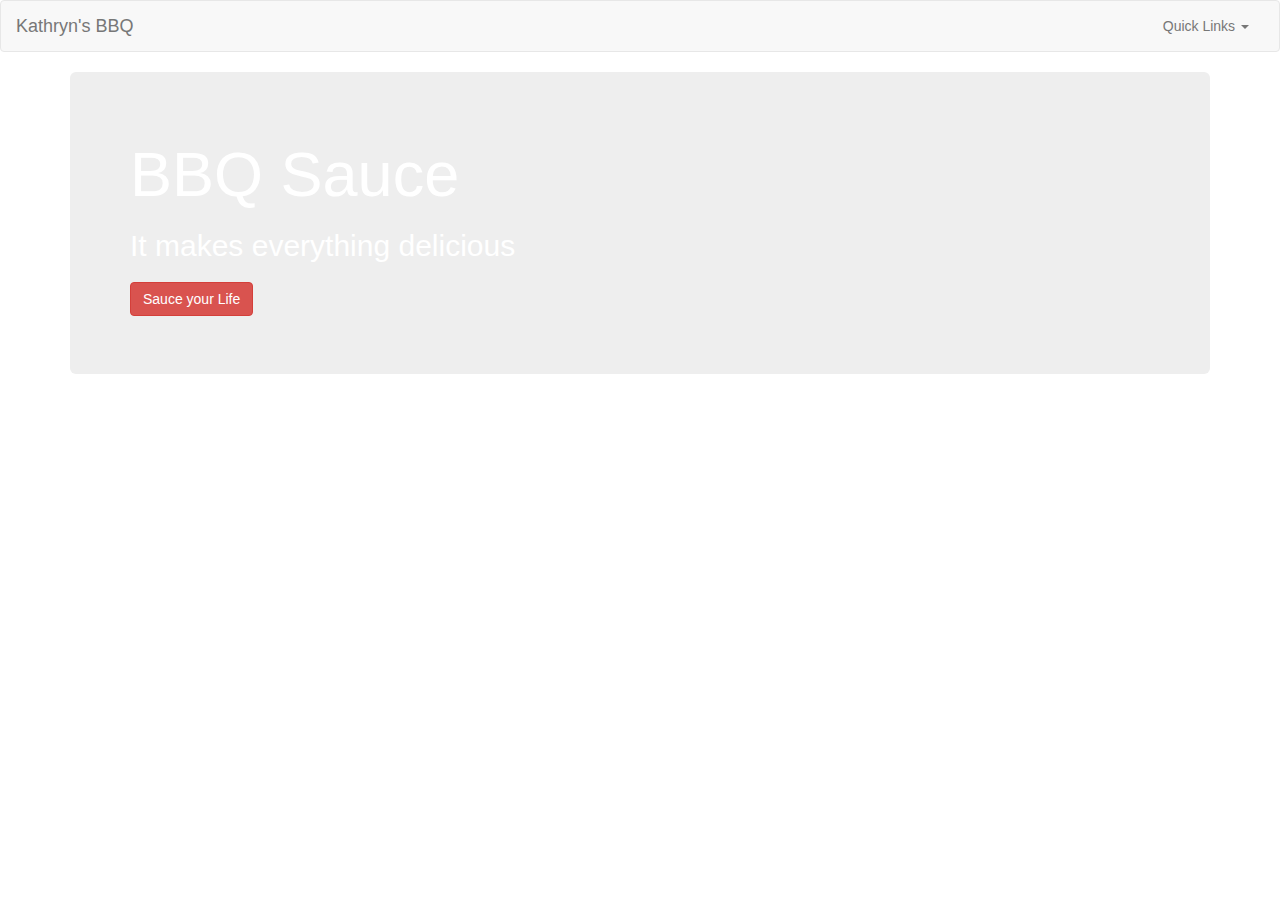
<file: index.html>
<!DOCTYPE html>
<html>
<head>
  <title>BBQ Sauce</title>
  <meta charset="UTF-8">

  <link rel="stylesheet" href="http://maxcdn.bootstrapcdn.com/bootstrap/3.2.0/css/bootstrap.min.css">

 <link rel="stylesheet" href="myownstuff">
 <color: style= color:white>


  <script src="http://ajax.googleapis.com/ajax/libs/jquery/1.11.1/jquery.min.js"></script>
  <script src="http://maxcdn.bootstrapcdn.com/bootstrap/3.2.0/js/bootstrap.min.js"></script>
</head>
<nav class="navbar navbar-default">
  <div class="container-fluid">
    <!-- Brand and toggle get grouped for better mobile display -->
    <div class="navbar-header">
      <button type="button" class="navbar-toggle collapsed" data-toggle="collapse" data-target="#bs-example-navbar-collapse-1">
        <span class="sr-only">Toggle navigation</span>
        <span class="icon-bar"></span>
        <span class="icon-bar"></span>
        <span class="icon-bar"></span>
      </button>
      <a class="navbar-brand" href="#"> Kathryn's BBQ</a>
    </div>

    <!-- Collect the nav links, forms, and other content for toggling -->
    <div class="collapse navbar-collapse" id="bs-example-navbar-collapse-1">
      <ul class="nav navbar-nav navbar-right">
        <li class="dropdown">
          <a href="#" class="dropdown-toggle" data-toggle="dropdown" role="button" aria-expanded="false">Quick Links <span class="caret"></span></a>
          <ul class="dropdown-menu" role="menu">
            <li><a href="BBQ Sauce 1.html">Eastern Carolina BBQ</a></li>
            <li><a href="BBQ Sauce 2.html">Lexington/Western Carolina BBQ</a></li>
            <li><a href="Contact Form.html">Contact Us</a></li>
          </ul>
        </li>
      </ul>
    </div><!-- /.navbar-collapse -->
  </div><!-- /.container-fluid -->
</nav>
<body>
  <div class="container">
    <div class="jumbotron">
      <h1>BBQ Sauce</h1>
      <h2>It makes everything delicious</h2>
      <h3><a href="#" class="btn btn-danger">Sauce your Life</a></h3>
    </div>
    <div class="row">
      <div class="col-sm-4">
        <h4>East Carolina.</h4>
        <p>It's all bout the Vinegar, bout the Vinegar, no Suugaaarrrrrr...</p>
      </div>
      <div class="col-sm-4">
        <h4>Lexington and Western Carolina.</h4>
        <p>The best kind.  Boom. (drop the mic).</p>
      </div>
      <div class="col-sm-4">
        <h4>SC Mustard.</h4>
        <p>Tastes like dirt. Avoid at all costs.</p>
      </div>
    </div>
  </div>
</body>
</html>
</file>
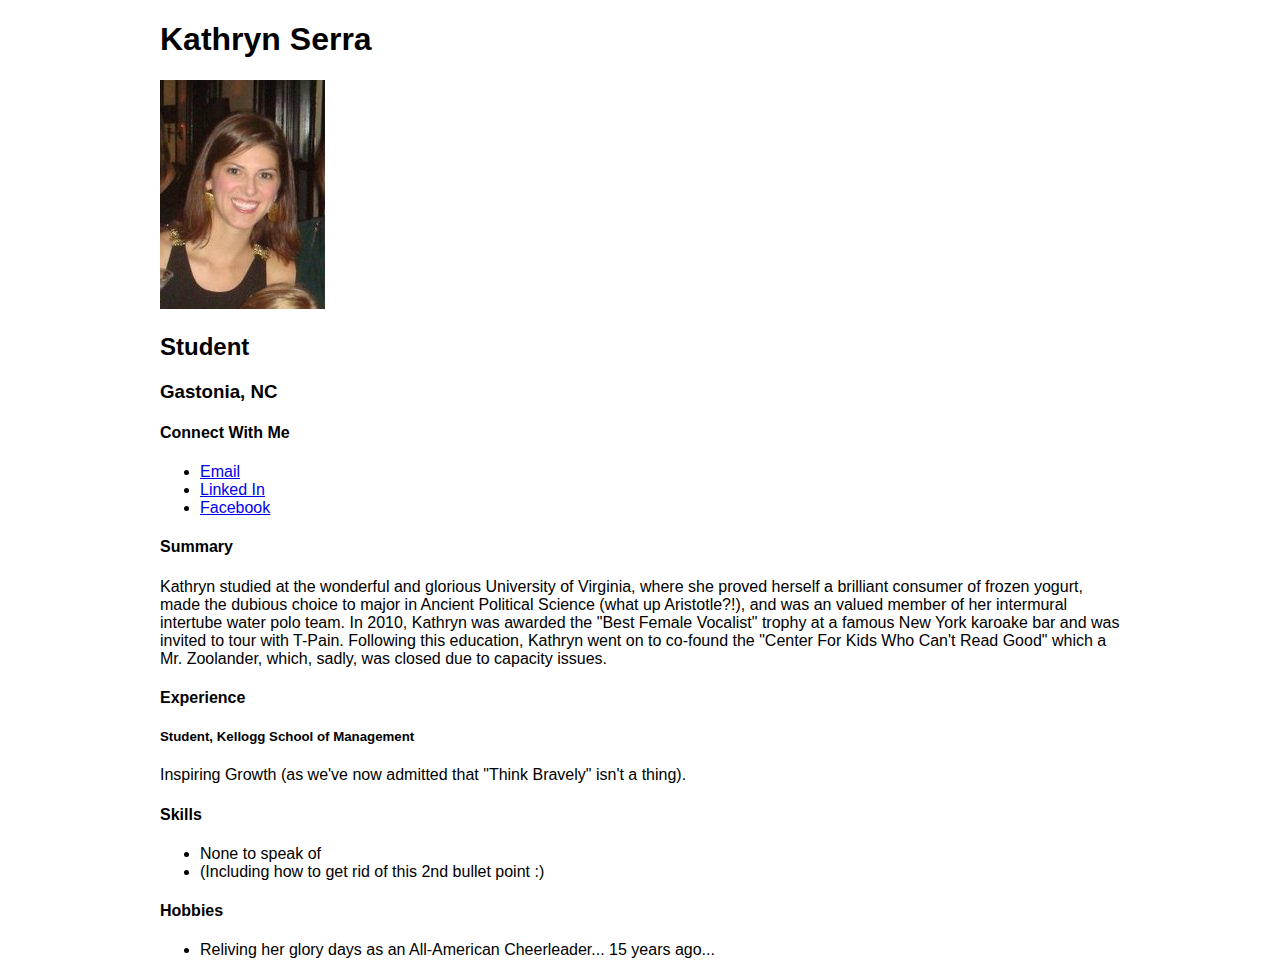
<file: about me.html>
<!DOCTYPE html>
<html>
<head>
  <title>Kathryn Serra, Student</title>
  <meta charset="UTF-8">
  <link rel="stylesheet" type="text/css" href="style.css">
</head>
<body>
  <div id="wrapper">
    <h1>Kathryn Serra</h1>
    <p>
      <img src="linked in photo.jpg">
    </p>
    <h2>Student</h2>
    <h3>Gastonia, NC</h3>
    <section>
      <h4>Connect With Me</h4>
      <ul>
        <li><a href="mailto:kserra2015@kellogg.northwestern.edu">Email</a></li>
        <li><a href="www.linkedin.com/in/kserra/">Linked In</a></li>
        <li><a href="http://facebook.com/kathrynserra">Facebook</a></li>
      </ul>
    </section>
    <section>
      <h4>Summary</h4>
      <p>
        Kathryn studied at the wonderful and glorious University of Virginia, where she proved herself a brilliant consumer of frozen yogurt, made the dubious choice to major in Ancient Political Science (what up Aristotle?!), and was an valued member of her intermural intertube water polo team.  In 2010, Kathryn was awarded the "Best Female Vocalist" trophy at a famous New York karoake bar and was invited to tour with T-Pain.  Following this education, Kathryn went on to co-found the "Center For Kids Who Can't Read Good" which a Mr. Zoolander, which, sadly, was closed due to capacity issues.  
      </p>
    </section>
    <section>
      <h4>Experience</h4>
      <section>
        <h5>Student, Kellogg School of Management</h5>
        <p>Inspiring Growth (as we've now admitted that "Think Bravely" isn't a thing).</p>
      </section>
    <section>
      <h4>Skills</h4>
      <ul>
        <li>None to speak of</li>
        <li> (Including how to get rid of this 2nd bullet point :)</li>
      </ul>
    </section>
    <section>
      <h4>Hobbies</h4>
      <ul>
        <li>Reliving her glory days as an All-American Cheerleader... 15 years ago... </li>
      </ul>
    </section>
  </div>
</body>
</html>
</file>
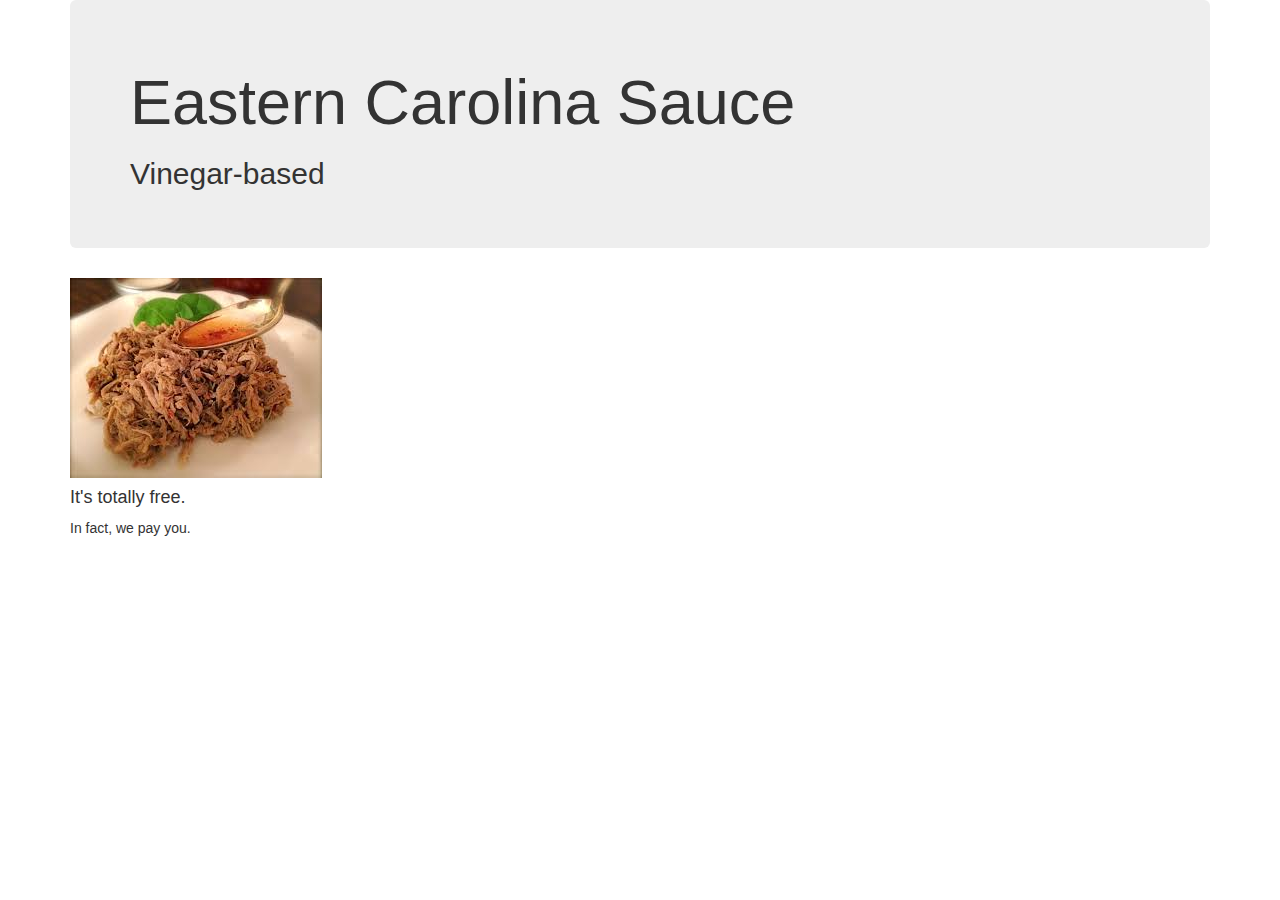
<file: BBQ Sauce 1.html>
<!DOCTYPE html>
<html>
<head>
  <title>East Carolina</title>
  <meta charset="UTF-8">
  <link rel="stylesheet" href="http://maxcdn.bootstrapcdn.com/bootstrap/3.2.0/css/bootstrap.min.css">
  <script src="http://ajax.googleapis.com/ajax/libs/jquery/1.11.1/jquery.min.js"></script>
  <script src="http://maxcdn.bootstrapcdn.com/bootstrap/3.2.0/js/bootstrap.min.js"></script>
</head>
<body>
  <div class="container">
    <div class="jumbotron">
      <h1>Eastern Carolina Sauce</h1>
      <h2>Vinegar-based</h2>
    </div>
    <div class="row">
      <div class="col-lg-12">
      <img src="East Carolina.jpg">
        
        <h4>It's totally free.</h4>
        <p>In fact, we pay you.</p>
      </div>
    </div>
  </div>
</body>
</html>
</file>
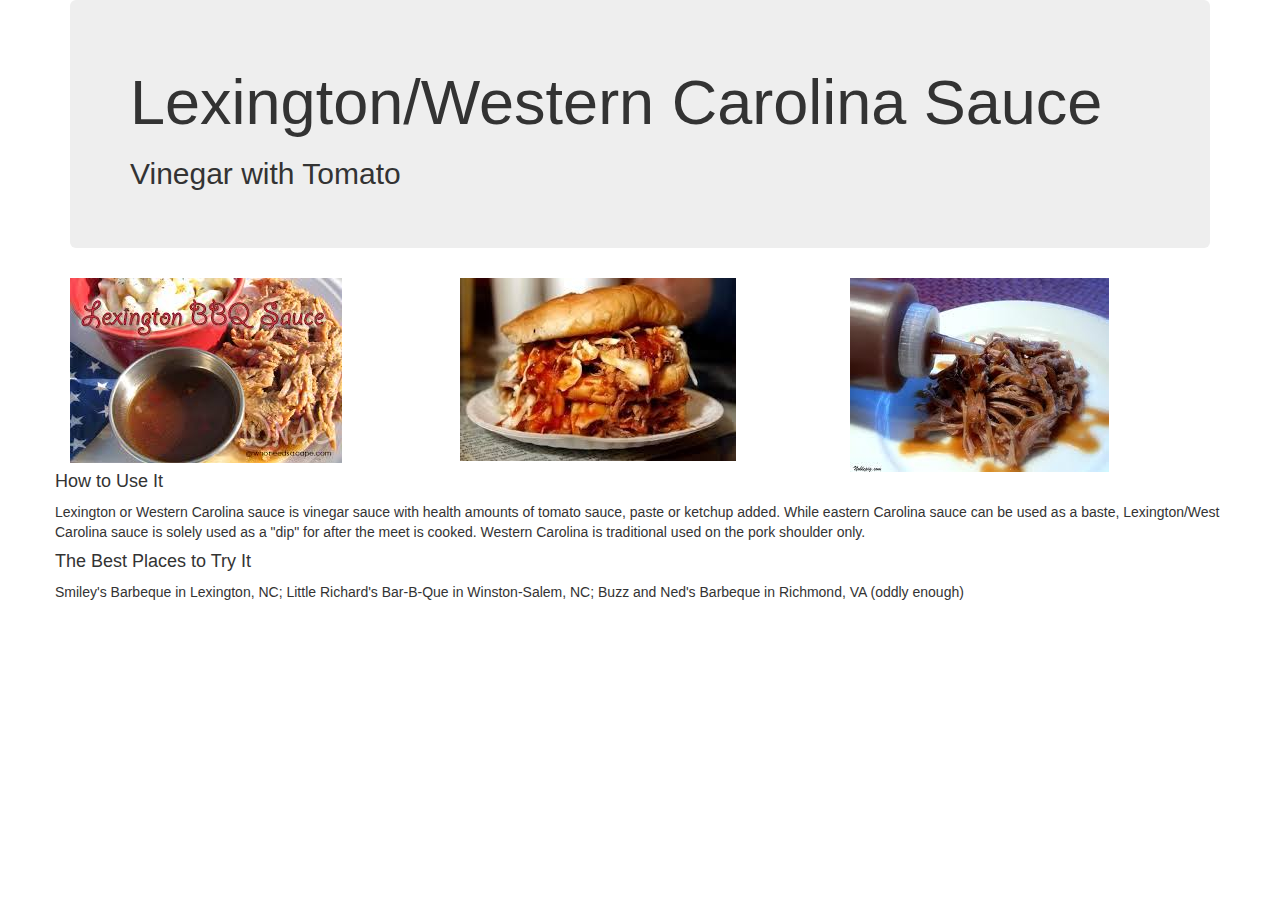
<file: BBQ Sauce 2.html>
<!DOCTYPE html>
<html>
<head>
  <title>Lexington/Western Carolina</title>
  <meta charset="UTF-8">
  <link rel="stylesheet" href="http://maxcdn.bootstrapcdn.com/bootstrap/3.2.0/css/bootstrap.min.css">
  <script src="http://ajax.googleapis.com/ajax/libs/jquery/1.11.1/jquery.min.js"></script>
  <script src="http://maxcdn.bootstrapcdn.com/bootstrap/3.2.0/js/bootstrap.min.js"></script>
</head>
<body>
  <div class="container">
    <div class="jumbotron">
      <h1>Lexington/Western Carolina Sauce</h1>
      <h2>Vinegar with Tomato</h2>
    </div>
    <div class="row">
      <div class="col-sm-4">
        <img src="West Carolina2.jpg">
      </div>
      <div class="col-sm-4">
        <img src="West Carolina3.jpg">
        </div>
      <div class="col-sm-4">
      <img src="West Carolina.jpg">
      </div>


      <section>
      <h4>How to Use It</h4>
      <p>
        Lexington or Western Carolina sauce is vinegar sauce with health amounts of tomato sauce, paste or ketchup added.  While eastern Carolina sauce can be used as a baste, Lexington/West Carolina sauce is solely used as a "dip" for after the meet is cooked.  Western Carolina is traditional used on the pork shoulder only.
      </p>
    </section>
    <section>
      <h4>The Best Places to Try It</h4>
      <p>
        Smiley's Barbeque in Lexington, NC; Little Richard's Bar-B-Que in Winston-Salem, NC; Buzz and Ned's Barbeque in Richmond, VA (oddly enough)
      </p>
    </section>
        
  </div>
</body>
</html>
</file>
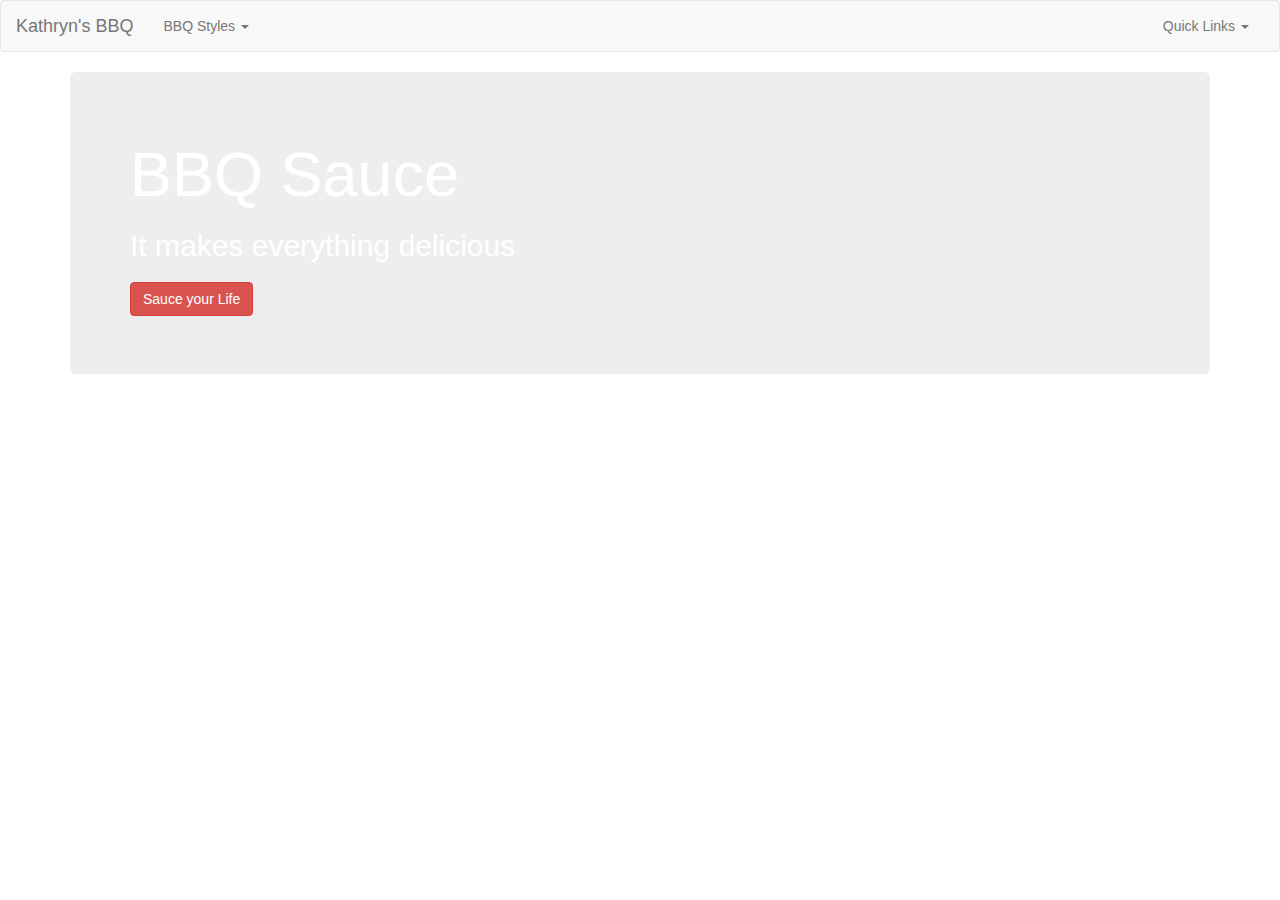
<file: BBQ Sauce.html>
<!DOCTYPE html>
<html>
<head>
  <title>BBQ Sauce</title>
  <meta charset="UTF-8">

  <link rel="stylesheet" href="http://maxcdn.bootstrapcdn.com/bootstrap/3.2.0/css/bootstrap.min.css">

 <link rel="stylesheet" href="myownstuff">
 <color: style= color:white>


  <script src="http://ajax.googleapis.com/ajax/libs/jquery/1.11.1/jquery.min.js"></script>
  <script src="http://maxcdn.bootstrapcdn.com/bootstrap/3.2.0/js/bootstrap.min.js"></script>
</head>
<nav class="navbar navbar-default">
  <div class="container-fluid">
    <!-- Brand and toggle get grouped for better mobile display -->
    <div class="navbar-header">
      <button type="button" class="navbar-toggle collapsed" data-toggle="collapse" data-target="#bs-example-navbar-collapse-1">
        <span class="sr-only">Toggle navigation</span>
        <span class="icon-bar"></span>
        <span class="icon-bar"></span>
        <span class="icon-bar"></span>
      </button>
      <a class="navbar-brand" href="#"> Kathryn's BBQ</a>
    </div>

    <!-- Collect the nav links, forms, and other content for toggling -->
    <div class="collapse navbar-collapse" id="bs-example-navbar-collapse-1">
      <ul class="nav navbar-nav">
        <li class="dropdown">
          <a href="#" class="dropdown-toggle" data-toggle="dropdown" role="button" aria-expanded="false">BBQ Styles <span class="caret"></span></a>
          <ul class="dropdown-menu" role="menu">
            <li><a href="#">Tomato</a></li>
            <li><a href="#">Vinegar</a></li>
            <li><a href="#">Mustard</a></li>
            <li class="divider"></li>
            <li><a href="#">Top BBQ Joints</a></li>
            <li class="divider"></li>
            <li><a href="#">Brush up on your BBQ history</a></li>
          </ul>
        </li>
      </ul>
      <ul class="nav navbar-nav navbar-right">
        <li class="dropdown">
          <a href="#" class="dropdown-toggle" data-toggle="dropdown" role="button" aria-expanded="false">Quick Links <span class="caret"></span></a>
          <ul class="dropdown-menu" role="menu">
            <li><a href="#">Make a Purchase Online</a></li>
            <li><a href="#">Find us In Stores</a></li>
            <li><a href="#">Contact Us</a></li>
            <li class="divider"></li>
            <li><a href="#">Find Us In Stores</a></li>
          </ul>
        </li>
      </ul>
    </div><!-- /.navbar-collapse -->
  </div><!-- /.container-fluid -->
</nav>
<body>
  <div class="container">
    <div class="jumbotron">
      <h1>BBQ Sauce</h1>
      <h2>It makes everything delicious</h2>
      <h3><a href="#" class="btn btn-danger">Sauce your Life</a></h3>
    </div>
    <div class="row">
      <div class="col-sm-4">
        <h4>East Carolina.</h4>
        <p>It's all bout the Vinegar, bout the Vinegar, no Suugaaarrrrrr...</p>
      </div>
      <div class="col-sm-4">
        <h4>Lexington and Western Carolina.</h4>
        <p>The best kind.  Boom. (drop the mic).</p>
      </div>
      <div class="col-sm-4">
        <h4>SC Mustard.</h4>
        <p>Tastes like dirt. Avoid at all costs.</p>
      </div>
    </div>
  </div>
</body>
</html>
</file>
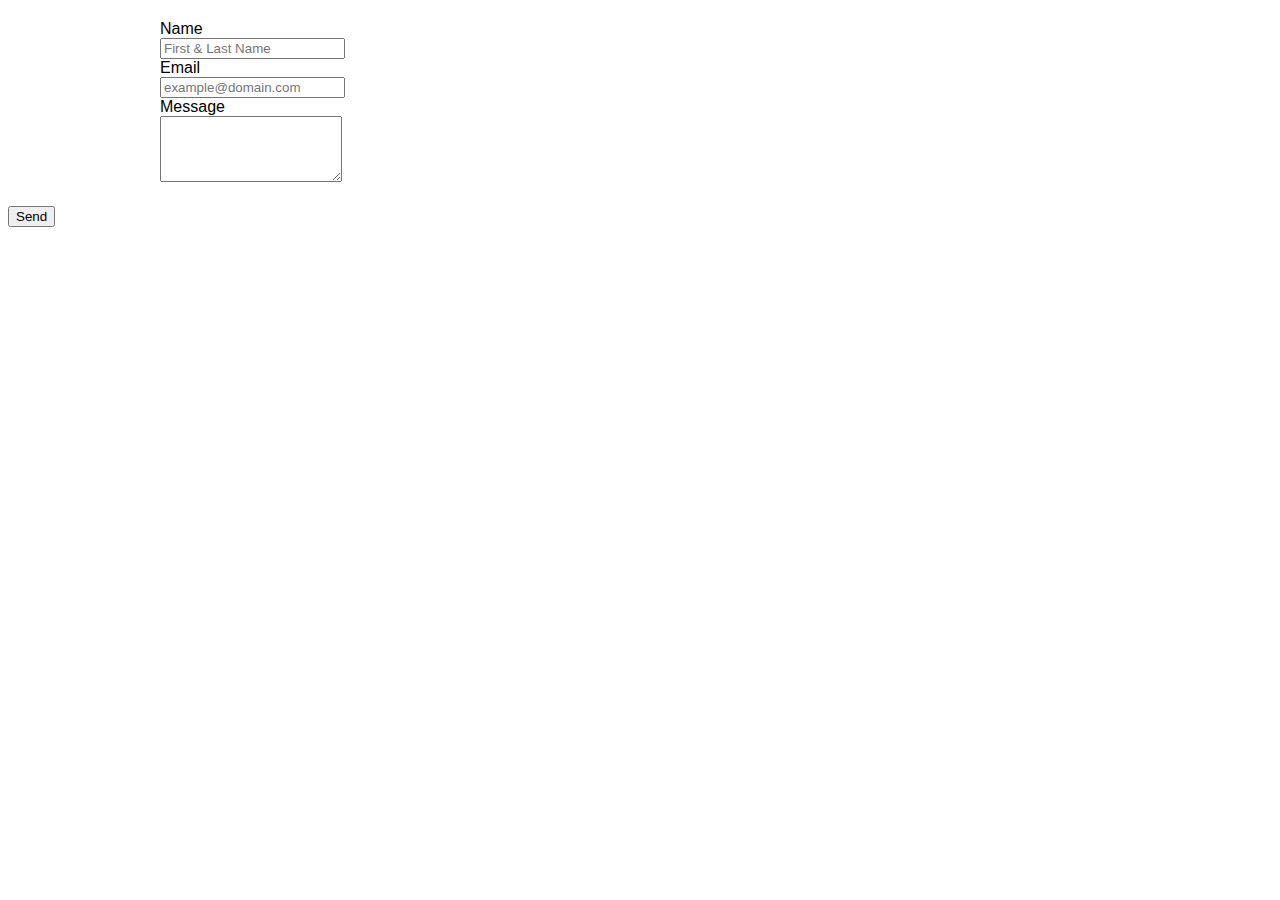
<file: Contact Form.html>
<!DOCTYPE html>
<html>
<head>
  <title>Contact Form</title>
  <meta charset="UTF-8">
  <link rel="stylesheet" type="text/css" href="style.css">
</head>
<body>
  <div id="wrapper">
   <form class="form-horizontal" role="form" method="post" action="mail to:kserra2015@kellogg.northwestern.edu">
    <div class="form-group">
        <label for="name" class="col-sm-2 control-label">Name</label>
        <div class="col-sm-10">
            <input type="text" class="form-control" id="name" name="name" placeholder="First & Last Name" value="">
        </div>
    </div>
    <div class="form-group">
        <label for="email" class="col-sm-2 control-label">Email</label>
        <div class="col-sm-10">
            <input type="email" class="form-control" id="email" name="email" placeholder="example@domain.com" value="">
        </div>
    </div>
    <div class="form-group">
        <label for="message" class="col-sm-2 control-label">Message</label>
        <div class="col-sm-10">
            <textarea class="form-control" rows="4" name="message"></textarea>
        </div>
    </div>
    </div>
    <div class="form-group">
        <div class="col-sm-10 col-sm-offset-2">
            <input id="submit" name="submit" type="submit" value="Send" class="btn btn-primary">
        </div>
    </div>
    <div class="form-group">
        <div class="col-sm-10 col-sm-offset-2">
            <! Will be used to display an alert to the user>
        </div>
    </div>
</form>
</body>
</html>
</file>
<file: style.css>
body {
  font-family: 'helvetica neue', arial, sans-serif;
  font-weight: 300;
  background-color: white;
#wrapper {
  width: 960px;
  margin: 20px auto;
}
</file>
